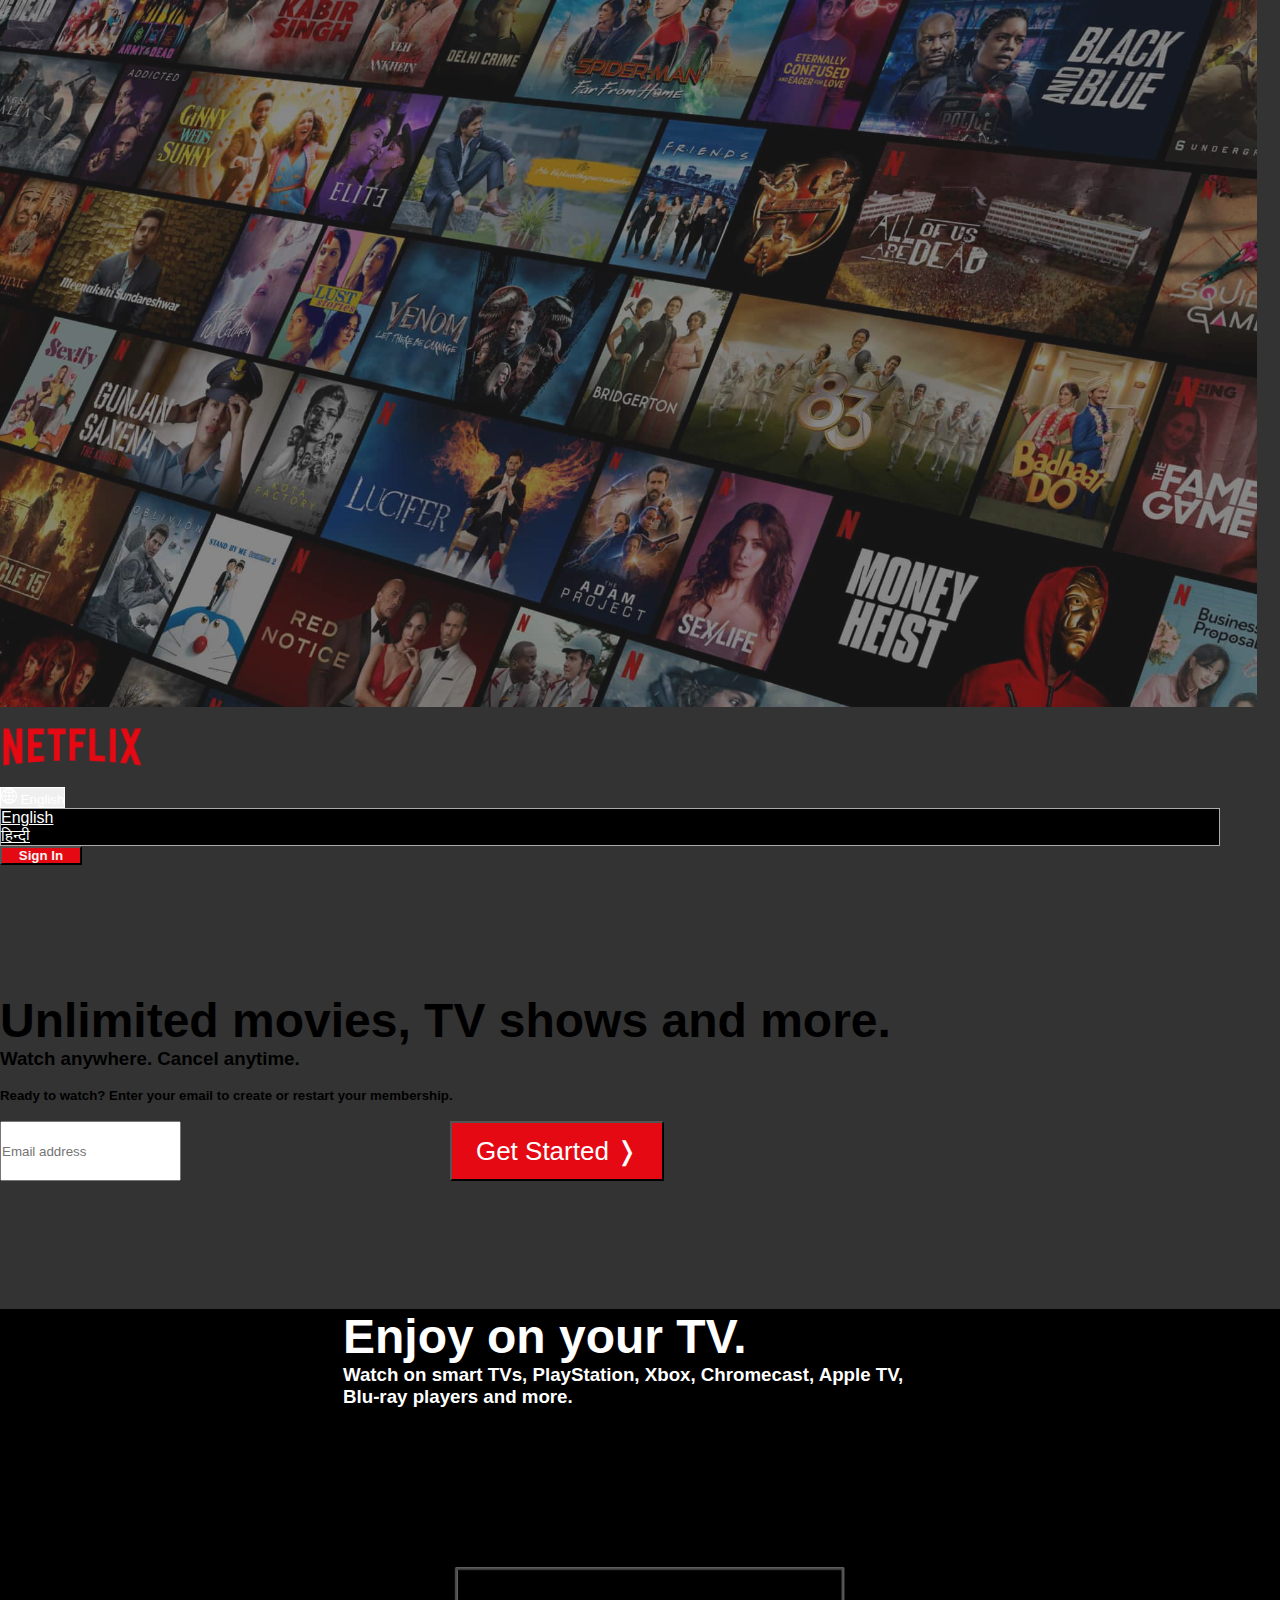
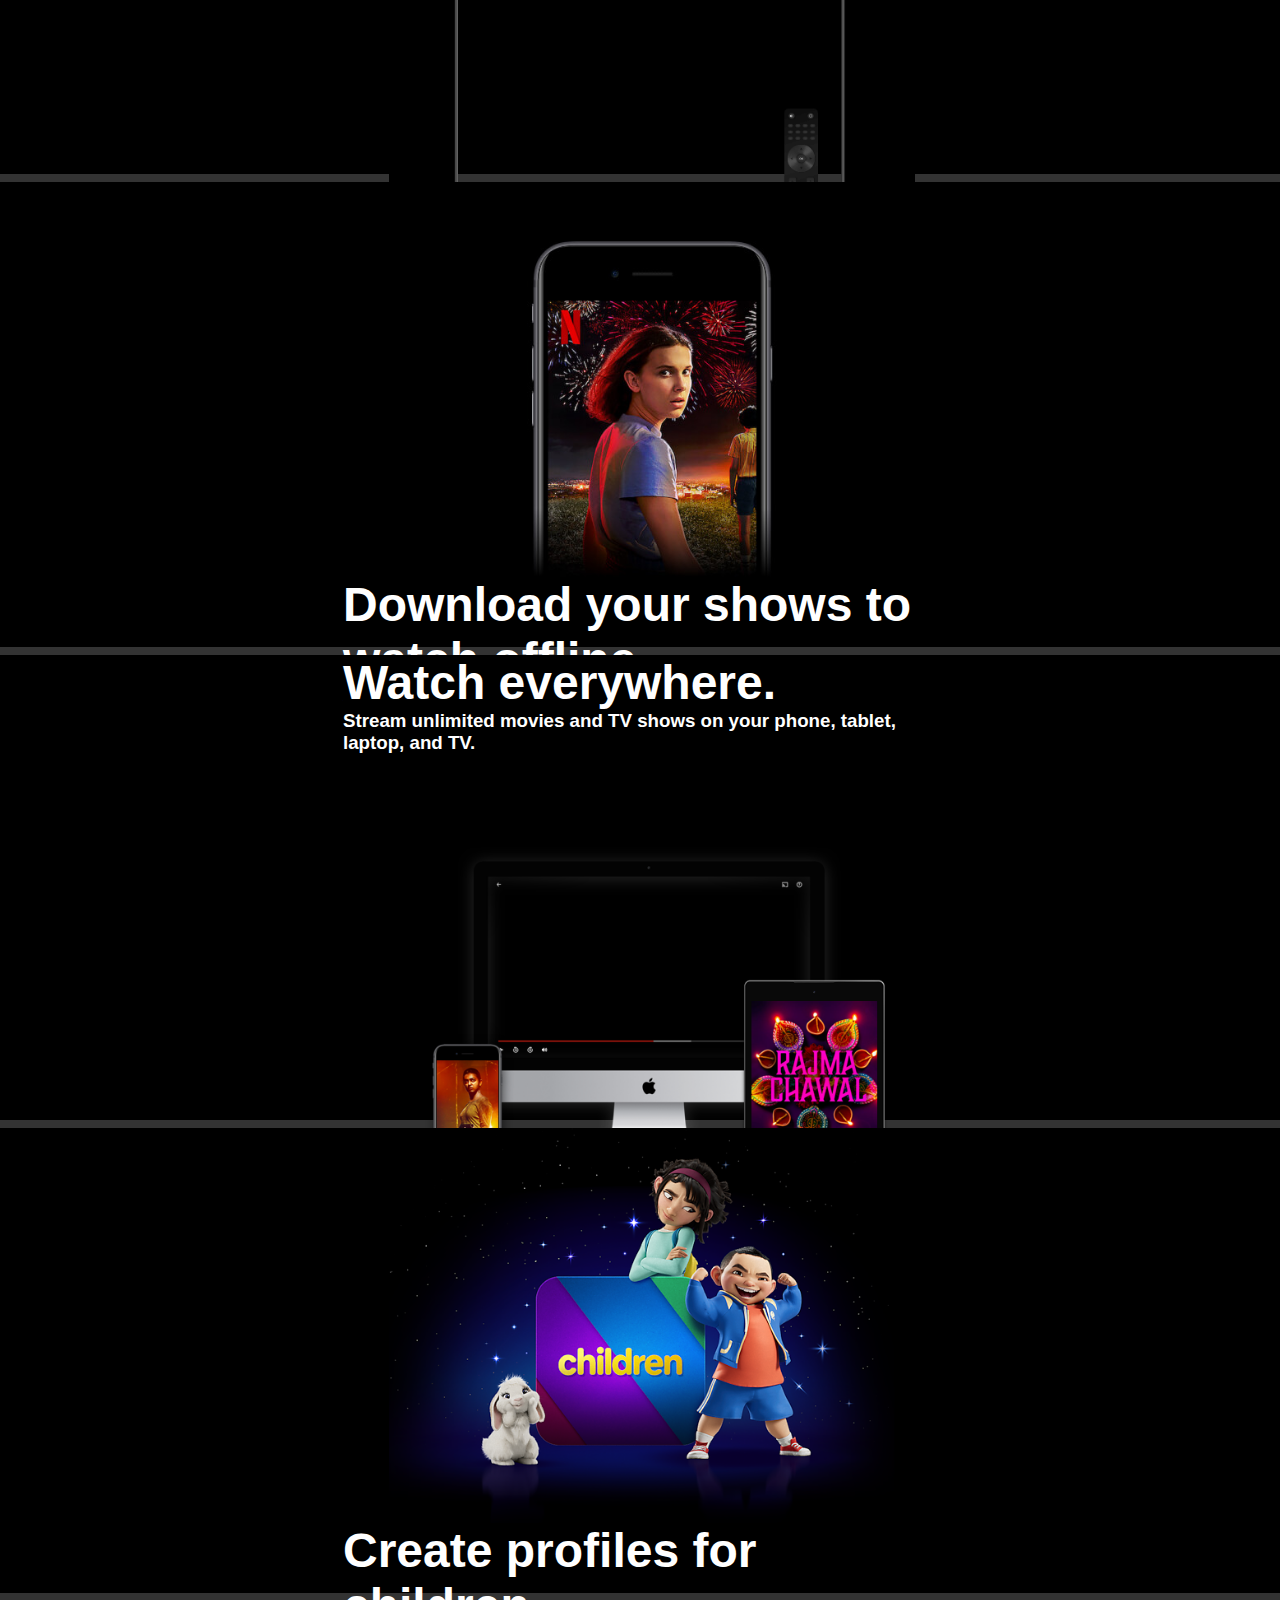
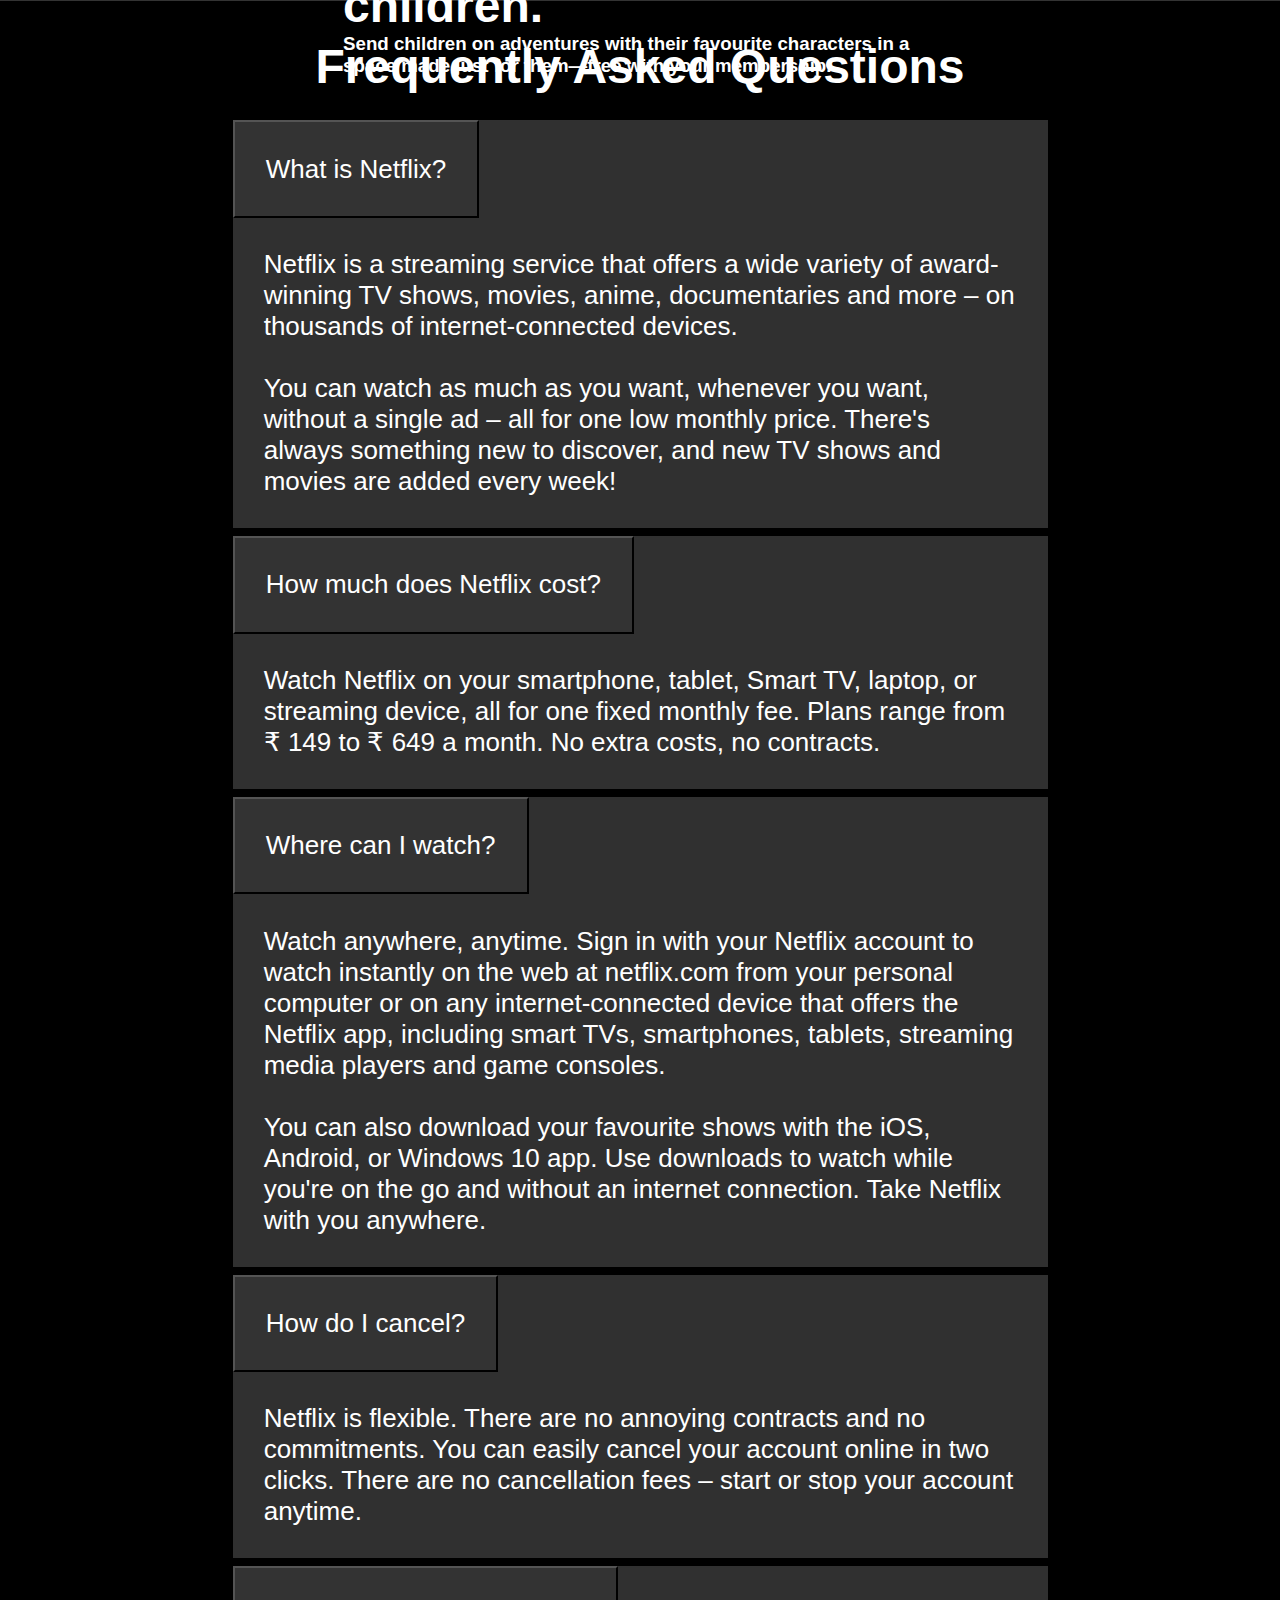
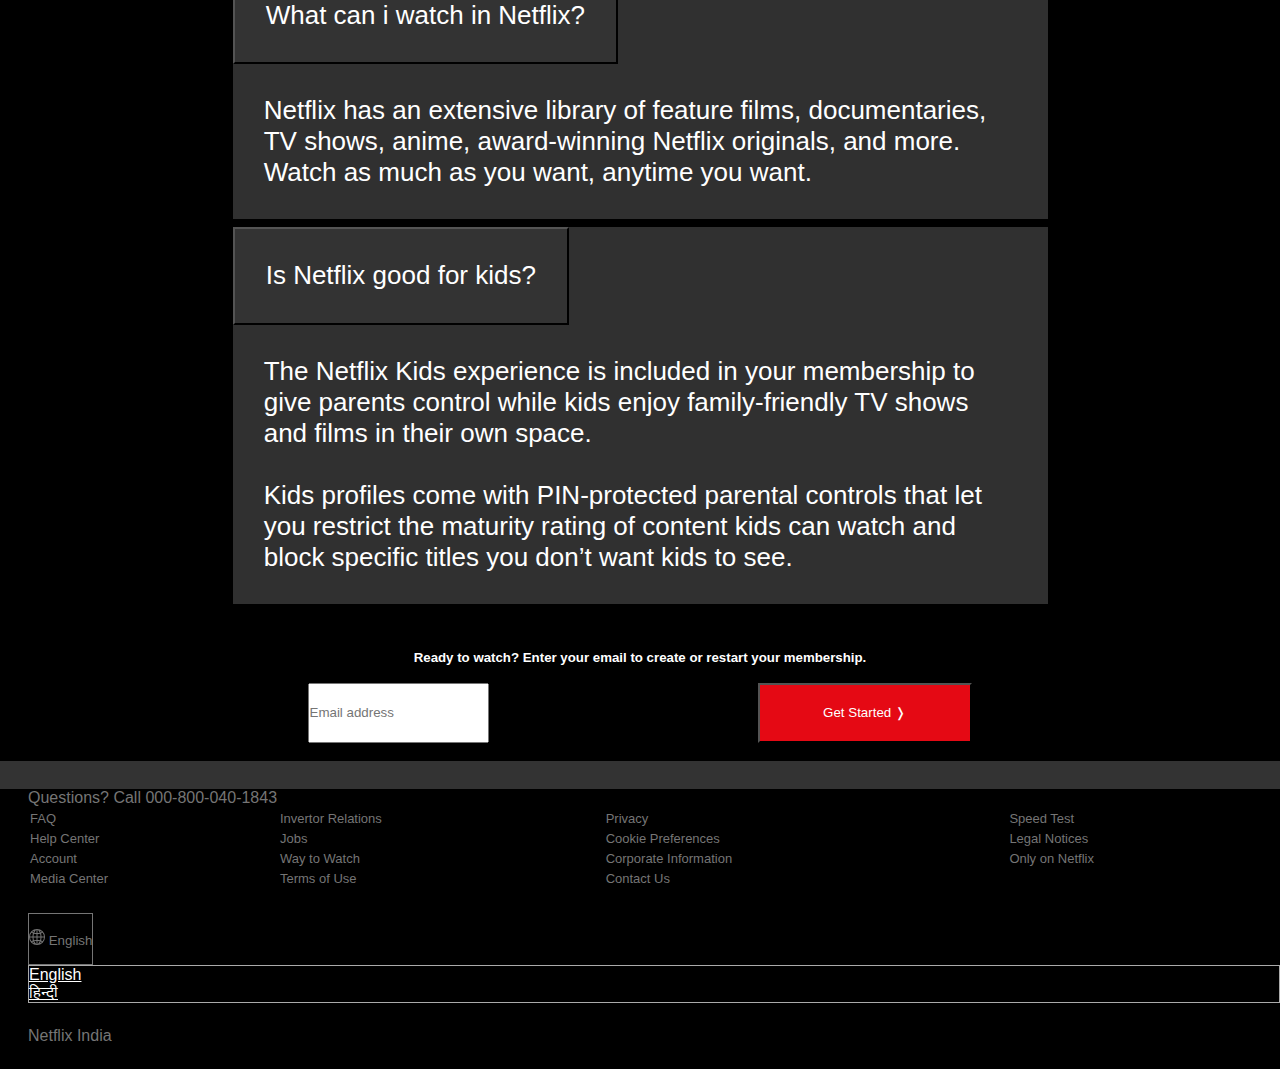
<file: index.html>
<!DOCTYPE html>
<html lang="en">

<head>
    <meta charset="UTF-8">
    <meta http-equiv="X-UA-Compatible" content="IE=edge">
    <meta name="viewport" content="width=device-width, initial-scale=1.0">
    <title>Netflix</title>
    <link rel="shortcut icon" type="image/png" href="./icon.png">
    <link href="https://cdn.jsdelivr.net/npm/bootstrap@5.1.3/dist/css/bootstrap.min.css" rel="stylesheet"
        integrity="sha384-1BmE4kWBq78iYhFldvKuhfTAU6auU8tT94WrHftjDbrCEXSU1oBoqyl2QvZ6jIW3" crossorigin="anonymous">
    <link rel="stylesheet" href="style.css">

</head>

<body>
    <!--page-1 card for backgroung image from bootstrap -->
    <div class="card bg-dark text-white" style="margin-bottom: 8px;">
        <img src="./netflix_bg.jpg" class="card-img" alt="Netflix">
        <div class="card-img-overlay">

            <!-- addind 1 more bootstrap for nav bar -->
            <nav class="navbar navbar">
                <div class="container-fluid" style="width: 1250px;">
                    <!-- added logo -->
                    <img src="./netflix-logo.png" alt="netflix-logo">
                    <form class="d-flex">
                        <!-- added another bootstrap for dropdown -->
                        <div class="btn-group" style="margin-right: 30px;">
                            <button type="button" class="btn btn dropdown-toggle" data-bs-toggle="dropdown"
                                aria-expanded="false" style="border: 1px solid white; color: white;">
                                <svg xmlns="http://www.w3.org/2000/svg" width="16" height="16" fill="currentColor"
                                    class="bi bi-globe2" viewBox="0 0 16 16">
                                    <path
                                        d="M0 8a8 8 0 1 1 16 0A8 8 0 0 1 0 8zm7.5-6.923c-.67.204-1.335.82-1.887 1.855-.143.268-.276.56-.395.872.705.157 1.472.257 2.282.287V1.077zM4.249 3.539c.142-.384.304-.744.481-1.078a6.7 6.7 0 0 1 .597-.933A7.01 7.01 0 0 0 3.051 3.05c.362.184.763.349 1.198.49zM3.509 7.5c.036-1.07.188-2.087.436-3.008a9.124 9.124 0 0 1-1.565-.667A6.964 6.964 0 0 0 1.018 7.5h2.49zm1.4-2.741a12.344 12.344 0 0 0-.4 2.741H7.5V5.091c-.91-.03-1.783-.145-2.591-.332zM8.5 5.09V7.5h2.99a12.342 12.342 0 0 0-.399-2.741c-.808.187-1.681.301-2.591.332zM4.51 8.5c.035.987.176 1.914.399 2.741A13.612 13.612 0 0 1 7.5 10.91V8.5H4.51zm3.99 0v2.409c.91.03 1.783.145 2.591.332.223-.827.364-1.754.4-2.741H8.5zm-3.282 3.696c.12.312.252.604.395.872.552 1.035 1.218 1.65 1.887 1.855V11.91c-.81.03-1.577.13-2.282.287zm.11 2.276a6.696 6.696 0 0 1-.598-.933 8.853 8.853 0 0 1-.481-1.079 8.38 8.38 0 0 0-1.198.49 7.01 7.01 0 0 0 2.276 1.522zm-1.383-2.964A13.36 13.36 0 0 1 3.508 8.5h-2.49a6.963 6.963 0 0 0 1.362 3.675c.47-.258.995-.482 1.565-.667zm6.728 2.964a7.009 7.009 0 0 0 2.275-1.521 8.376 8.376 0 0 0-1.197-.49 8.853 8.853 0 0 1-.481 1.078 6.688 6.688 0 0 1-.597.933zM8.5 11.909v3.014c.67-.204 1.335-.82 1.887-1.855.143-.268.276-.56.395-.872A12.63 12.63 0 0 0 8.5 11.91zm3.555-.401c.57.185 1.095.409 1.565.667A6.963 6.963 0 0 0 14.982 8.5h-2.49a13.36 13.36 0 0 1-.437 3.008zM14.982 7.5a6.963 6.963 0 0 0-1.362-3.675c-.47.258-.995.482-1.565.667.248.92.4 1.938.437 3.008h2.49zM11.27 2.461c.177.334.339.694.482 1.078a8.368 8.368 0 0 0 1.196-.49 7.01 7.01 0 0 0-2.275-1.52c.218.283.418.597.597.932zm-.488 1.343a7.765 7.765 0 0 0-.395-.872C9.835 1.897 9.17 1.282 8.5 1.077V4.09c.81-.03 1.577-.13 2.282-.287z" />
                                </svg> English
                            </button>
                            <ul class="dropdown-menu">
                                <li><a class="dropdown-item" href="#">English</a></li>
                                <li><a class="dropdown-item" href="#">हिन्दी</a></li>
                            </ul>
                        </div>

                        <button class="btn btn-outline-success" id="signin" type="submit">Sign In</button>
                    </form>
                </div>
            </nav>
            <!-- large heading and search option card -->
            <div class="card text-center" style="background-color: #ffffff00; margin: 10% auto;">
                <div class="card-body">
                    <h1 id="title">Unlimited movies, TV shows and
                        more.</h1>
                    <h3 id="subtitle">Watch anywhere. Cancel anytime.</h3><br>
                    <h5 id="emailTitle">Ready to watch? Enter your email to create or restart your membership.</h5><br>

                    <!-- making form inside card -->
                    <div class="input-group mb-3" id="email">
                        <div class="searchBox" style="display: flex; width: 450px;">
                            <input type="text" class="form-control" placeholder="Email address" required
                                aria-label="Recipient's username" aria-describedby="button-addon2">
                        </div>
                        <div style="display: flex;">
                            <button class="btn btn-outline-secondary" type="button" id="button-addon2">Get
                                Started &#x276D;</button>
                        </div>
                    </div>
                </div>
            </div>
        </div>
    </div>

    <!-- page-2 card for photo -->

    <div class="outer_box2" style="margin-bottom: 8px;">
        <div class="card mb-3" style="max-width: 1100px; max-height: 395px; margin:0 auto; background:  rgb(0, 0, 0);">
            <div class="row g-0">
                <div class="col-md-8" style="color: #ffffff; width: 594px; height: 178.5px; margin: auto;">
                    <div class="card-body">
                        <h1 class="card-title" id="p2h1">Enjoy on
                            your TV.</h1>
                        <h3 class="card-title">Watch on smart TVs, PlayStation, Xbox, Chromecast, Apple TV, Blu-ray
                            players and more.</h3>
                    </div>
                </div>
                <div class="col-md-4" style="display: flex; margin: 0 auto; height: 395px; width: 503px;">
                    <img src="./tv.png" class="img-fluid rounded-start" alt="TV">
                </div>

            </div>
        </div>
    </div>

    <!-- page-3 card for photo -->

    <div class="outer_box3" style="margin-bottom: 8px;">
        <div class="card mb-3" style="max-width: 1100px; max-height: 395px; margin:0 auto; background:  rgb(0, 0, 0);">
            <div class="row g-0">
                <div class="col-md-4" style="display: flex; margin: 0 auto; height: 395px; width: 503px;">
                    <img src="./mobile.jpg" class="img-fluid rounded-start" alt="Mobile">
                </div>
                <div class="col-md-8" style="color: #ffffff; width: 594px; height: 178.5px; margin: auto;">
                    <div class="card-body">
                        <h1 class="card-title" id="p3h1">Download your shows to
                            watch offline.</h1>
                        <h3 class="card-title">Save your favourites easily and always have something to watch.</h3>
                    </div>
                </div>
            </div>
        </div>
    </div>

    <!-- page-4 card for photo -->

    <div class="outer_box2" style="margin-bottom: 8px;">
        <div class="card mb-3" style="max-width: 1100px; max-height: 395px; margin:0 auto; background:  rgb(0, 0, 0);">
            <div class="row g-0">
                <div class="col-md-8" style="color: #ffffff; width: 594px; height: 178.5px; margin: auto;">
                    <div class="card-body">
                        <h1 class="card-title" id="p4h1">Watch everywhere.</h1>
                        <h3 class="card-title">Stream unlimited movies and TV shows on your phone, tablet, laptop, and
                            TV.</h3>
                    </div>
                </div>
                <div class="col-md-4" style="display: flex; margin: 0 auto; height: 395px; width: 503px;">
                    <img src="./device.png" class="img-fluid rounded-start" alt="Devices">
                </div>

            </div>
        </div>
    </div>

    <!-- page-5 card for photo -->

    <div class="outer_box3" style="margin-bottom: 8px;">
        <div class="card mb-3" style="max-width: 1100px; max-height: 395px; margin:0 auto; background:  rgb(0, 0, 0);">
            <div class="row g-0">
                <div class="col-md-4" style="display: flex; margin: 0 auto; height: 395px; width: 503px;">
                    <img src="./children.png" class="img-fluid rounded-start" alt="Children">
                </div>
                <div class="col-md-8" style="color: #ffffff; width: 594px; height: 178.5px; margin: auto;">
                    <div class="card-body">
                        <h1 class="card-title" id="p5h1">Create profiles for children.</h1>
                        <h3 class="card-title">Send children on adventures with their favourite characters in a space
                            made just for them—free with your membership.</h3>
                    </div>
                </div>
            </div>
        </div>
    </div>

    <!-- page-6 card for Frequently Asked Questions -->

    <div class="outerp6Box" style="background-color: rgb(0, 0, 0); margin-bottom: 8px;">

        <div style="text-align: center;">
            <h1 id="p6h1">Frequently Asked Questions</h1>
        </div><br>
        <!-- first accordion -->

        <div class="accordion accordion-flush" id="accordionFlushExample" style="margin: 8px auto;">
            <div class="accordion-item">
                <h2 class="accordion-header" id="flush-headingOne">
                    <button class="accordion-button collapsed" type="button" data-bs-toggle="collapse"
                        data-bs-target="#flush-collapseOne" aria-expanded="false" aria-controls="flush-collapseOne">
                        What is Netflix?
                    </button>
                </h2>
                <div id="flush-collapseOne" class="accordion-collapse collapse" aria-labelledby="flush-headingOne"
                    data-bs-parent="#accordionFlushExample">
                    <div class="accordion-body">Netflix is a streaming service that offers a wide variety of
                        award-winning
                        TV shows, movies, anime, documentaries and more – on thousands of internet-connected devices.
                        <br><br>
                        You can watch as much as you want, whenever you want, without a single ad – all for one low
                        monthly
                        price. There's always something new to discover, and new TV shows and movies are added every
                        week!
                    </div>
                </div>
            </div>
            <div class="accordion-item">
                <h2 class="accordion-header" id="flush-headingTwo">
                    <button class="accordion-button collapsed" type="button" data-bs-toggle="collapse"
                        data-bs-target="#flush-collapseTwo" aria-expanded="false" aria-controls="flush-collapseTwo">
                        How much does Netflix cost?
                    </button>
                </h2>
                <div id="flush-collapseTwo" class="accordion-collapse collapse" aria-labelledby="flush-headingTwo"
                    data-bs-parent="#accordionFlushExample">
                    <div class="accordion-body">Watch Netflix on your smartphone, tablet, Smart TV, laptop, or streaming
                        device, all for one fixed monthly fee. Plans range from ₹ 149 to ₹ 649 a month. No extra costs,
                        no
                        contracts.</div>
                </div>
            </div>
            <div class="accordion-item">
                <h2 class="accordion-header" id="flush-headingThree">
                    <button class="accordion-button collapsed" type="button" data-bs-toggle="collapse"
                        data-bs-target="#flush-collapseThree" aria-expanded="false" aria-controls="flush-collapseThree">
                        Where can I watch?
                    </button>
                </h2>
                <div id="flush-collapseThree" class="accordion-collapse collapse" aria-labelledby="flush-headingThree"
                    data-bs-parent="#accordionFlushExample">
                    <div class="accordion-body">Watch anywhere, anytime. Sign in with your Netflix account to watch
                        instantly on the web at netflix.com from your personal computer or on any internet-connected
                        device
                        that offers the Netflix app, including smart TVs, smartphones, tablets, streaming media players
                        and
                        game consoles. <br><br> You can also download your favourite shows with the iOS, Android, or
                        Windows
                        10
                        app. Use downloads to watch while you're on the go and without an internet connection. Take
                        Netflix
                        with you anywhere.</div>
                </div>
            </div>
            <div class="accordion-item">
                <h2 class="accordion-header" id="flush-headingFour">
                    <button class="accordion-button collapsed" type="button" data-bs-toggle="collapse"
                        data-bs-target="#flush-collapseFour" aria-expanded="false" aria-controls="flush-collapseFour">
                        How do I cancel?
                    </button>
                </h2>
                <div id="flush-collapseFour" class="accordion-collapse collapse" aria-labelledby="flush-headingFour"
                    data-bs-parent="#accordionFlushExample">
                    <div class="accordion-body">Netflix is flexible. There are no annoying contracts and no commitments.
                        You
                        can easily cancel your account online in two clicks. There are no cancellation fees – start or
                        stop
                        your account anytime.</div>
                </div>
            </div>
            <div class="accordion-item">
                <h2 class="accordion-header" id="flush-headingFive">
                    <button class="accordion-button collapsed" type="button" data-bs-toggle="collapse"
                        data-bs-target="#flush-collapseFive" aria-expanded="false" aria-controls="flush-collapseFive">
                        What can i watch in Netflix?
                    </button>
                </h2>
                <div id="flush-collapseFive" class="accordion-collapse collapse" aria-labelledby="flush-headingFive"
                    data-bs-parent="#accordionFlushExample">
                    <div class="accordion-body">Netflix has an extensive library of feature films, documentaries, TV
                        shows,
                        anime, award-winning Netflix originals, and more. Watch as much as you want, anytime you want.
                    </div>
                </div>
            </div>
            <div class="accordion-item">
                <h2 class="accordion-header" id="flush-headingSix">
                    <button class="accordion-button collapsed" type="button" data-bs-toggle="collapse"
                        data-bs-target="#flush-collapseSix" aria-expanded="false" aria-controls="flush-collapseSix">
                        Is Netflix good for kids?
                    </button>
                </h2>
                <div id="flush-collapseSix" class="accordion-collapse collapse" aria-labelledby="flush-headingSix"
                    data-bs-parent="#accordionFlushExample">
                    <div class="accordion-body">The Netflix Kids experience is included in your membership to give
                        parents
                        control while kids enjoy family-friendly TV shows and films in their own space. <br><br> Kids
                        profiles
                        come with PIN-protected parental controls that let you restrict the maturity rating of content
                        kids
                        can watch and block specific titles you don’t want kids to see.</div>
                </div>
            </div>
        </div>
        <h5 id="p6h5">Ready to watch? Enter your email to create or restart your membership.</h5><br>

        <!-- making form inside card -->
        <div class="input-group mb-3" id="email2">
            <div class="searchBox" style="display: flex; width: 450px;">
                <input type="text" class="form-control" placeholder="Email address" required
                    aria-label="Recipient's username" aria-describedby="button-addon2">
            </div>
            <div style="display: flex;">
                <button class="btn btn-outline-secondary" type="button" id="button-addon3">Get
                    Started &#x276D;</button>
            </div>
        </div><br>
    </div>

    <!-- page 7 footer card -->
    <div class="card" style=" background: black; width: 100%; margin: auto; ">
        <div class="card-body" style="margin-left: 28px; margin-top: 28px;">
            <div class="footer">
                <div class="footer-top">
                    <p>Questions? Call <a href="#" class="footer-top-a">000-800-040-1843</a></p>
                </div>
                <!-- creating footer links table -->
                <table class="footer-table">
                    <tr>
                        <td>
                            <a href="#">FAQ</a>
                        </td>
                        <td>
                            <a href="#">Invertor Relations</a>
                        </td>
                        <td>
                            <a href="#">Privacy</a>
                        </td>
                        <td>
                            <a href="#">Speed Test</a>
                        </td>
                    </tr>
                    <tr>
                        <td>
                            <a href="#">Help Center</a>
                        </td>
                        <td>
                            <a href="#">Jobs</a>
                        </td>
                        <td>
                            <a href="#">Cookie Preferences</a>
                        </td>
                        <td>
                            <a href="#">Legal Notices</a>
                        </td>
                    </tr>
                    <tr>
                        <td>
                            <a href="#">Account</a>
                        </td>
                        <td>
                            <a href="#">Way to Watch</a>
                        </td>
                        <td>
                            <a href="#">Corporate Information</a>
                        </td>
                        <td>
                            <a href="#">Only on Netflix</a>
                        </td>
                    </tr>
                    <tr>
                        <td>
                            <a href="#">Media Center</a>
                        </td>
                        <td>
                            <a href="#">Terms of Use</a>
                        </td>
                        <td>
                            <a href="#">Contact Us</a>
                        </td>
                    </tr>
                </table>

                <!-- button -->

                <div class="dropdown" id="p7b1">
                    <button class="btn btn-secondary dropdown-toggle" type="button" id="dropdownMenuButton1"
                        data-bs-toggle="dropdown" aria-expanded="false"><svg xmlns="http://www.w3.org/2000/svg"
                            width="16" height="16" fill="currentColor" class="bi bi-globe2" viewBox="0 0 16 16">
                            <path
                                d="M0 8a8 8 0 1 1 16 0A8 8 0 0 1 0 8zm7.5-6.923c-.67.204-1.335.82-1.887 1.855-.143.268-.276.56-.395.872.705.157 1.472.257 2.282.287V1.077zM4.249 3.539c.142-.384.304-.744.481-1.078a6.7 6.7 0 0 1 .597-.933A7.01 7.01 0 0 0 3.051 3.05c.362.184.763.349 1.198.49zM3.509 7.5c.036-1.07.188-2.087.436-3.008a9.124 9.124 0 0 1-1.565-.667A6.964 6.964 0 0 0 1.018 7.5h2.49zm1.4-2.741a12.344 12.344 0 0 0-.4 2.741H7.5V5.091c-.91-.03-1.783-.145-2.591-.332zM8.5 5.09V7.5h2.99a12.342 12.342 0 0 0-.399-2.741c-.808.187-1.681.301-2.591.332zM4.51 8.5c.035.987.176 1.914.399 2.741A13.612 13.612 0 0 1 7.5 10.91V8.5H4.51zm3.99 0v2.409c.91.03 1.783.145 2.591.332.223-.827.364-1.754.4-2.741H8.5zm-3.282 3.696c.12.312.252.604.395.872.552 1.035 1.218 1.65 1.887 1.855V11.91c-.81.03-1.577.13-2.282.287zm.11 2.276a6.696 6.696 0 0 1-.598-.933 8.853 8.853 0 0 1-.481-1.079 8.38 8.38 0 0 0-1.198.49 7.01 7.01 0 0 0 2.276 1.522zm-1.383-2.964A13.36 13.36 0 0 1 3.508 8.5h-2.49a6.963 6.963 0 0 0 1.362 3.675c.47-.258.995-.482 1.565-.667zm6.728 2.964a7.009 7.009 0 0 0 2.275-1.521 8.376 8.376 0 0 0-1.197-.49 8.853 8.853 0 0 1-.481 1.078 6.688 6.688 0 0 1-.597.933zM8.5 11.909v3.014c.67-.204 1.335-.82 1.887-1.855.143-.268.276-.56.395-.872A12.63 12.63 0 0 0 8.5 11.91zm3.555-.401c.57.185 1.095.409 1.565.667A6.963 6.963 0 0 0 14.982 8.5h-2.49a13.36 13.36 0 0 1-.437 3.008zM14.982 7.5a6.963 6.963 0 0 0-1.362-3.675c-.47.258-.995.482-1.565.667.248.92.4 1.938.437 3.008h2.49zM11.27 2.461c.177.334.339.694.482 1.078a8.368 8.368 0 0 0 1.196-.49 7.01 7.01 0 0 0-2.275-1.52c.218.283.418.597.597.932zm-.488 1.343a7.765 7.765 0 0 0-.395-.872C9.835 1.897 9.17 1.282 8.5 1.077V4.09c.81-.03 1.577-.13 2.282-.287z" />
                        </svg>
                        English
                    </button>
                    <ul class="dropdown-menu" aria-labelledby="dropdownMenuButton1">
                        <li><a class="dropdown-item" href="#">English</a></li>
                        <li><a class="dropdown-item" href="#">हिन्दी</a></li>
                    </ul>
                </div>
                <p class="footer-country" style="color: #757575;">Netflix India</p>

            </div>
        </div>
    </div>


    <script src="https://cdn.jsdelivr.net/npm/bootstrap@5.1.3/dist/js/bootstrap.bundle.min.js"
        integrity="sha384-ka7Sk0Gln4gmtz2MlQnikT1wXgYsOg+OMhuP+IlRH9sENBO0LRn5q+8nbTov4+1p" crossorigin="anonymous">
        </script>
</body>

</html>
</file>
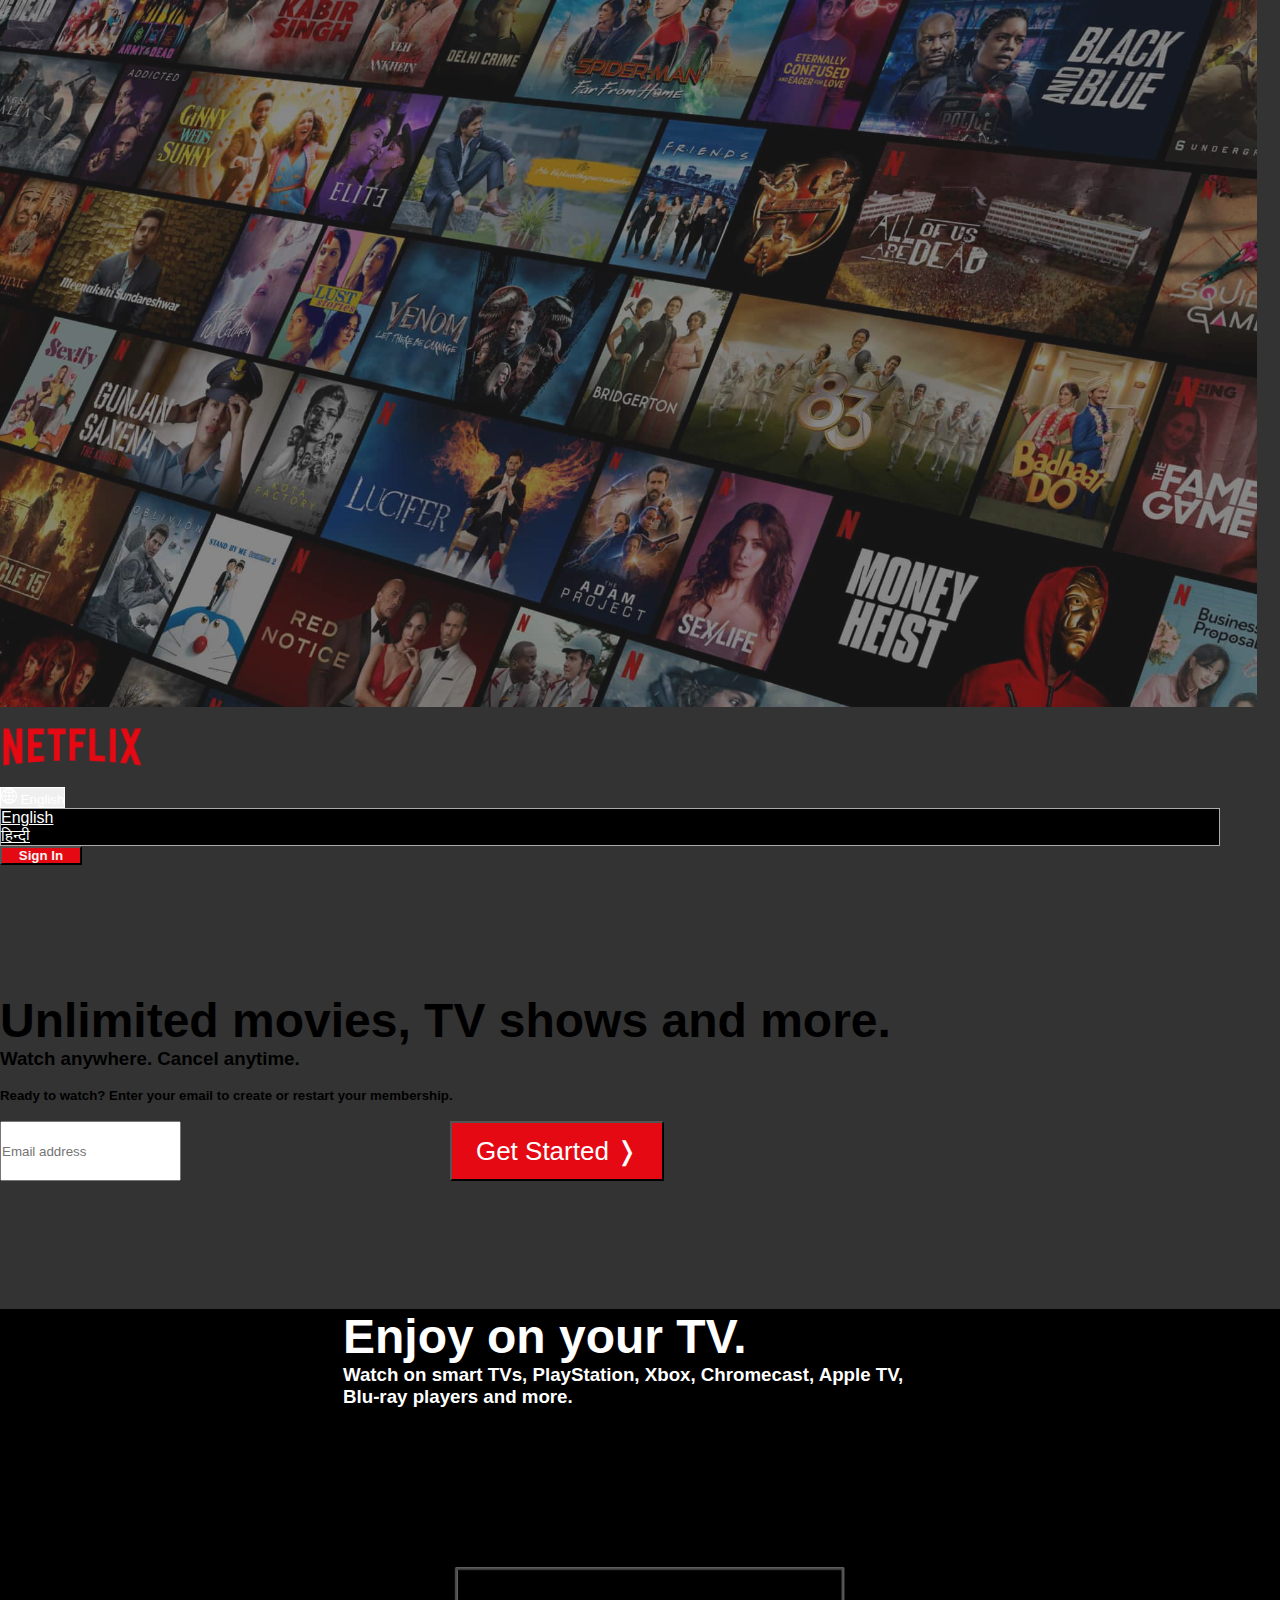
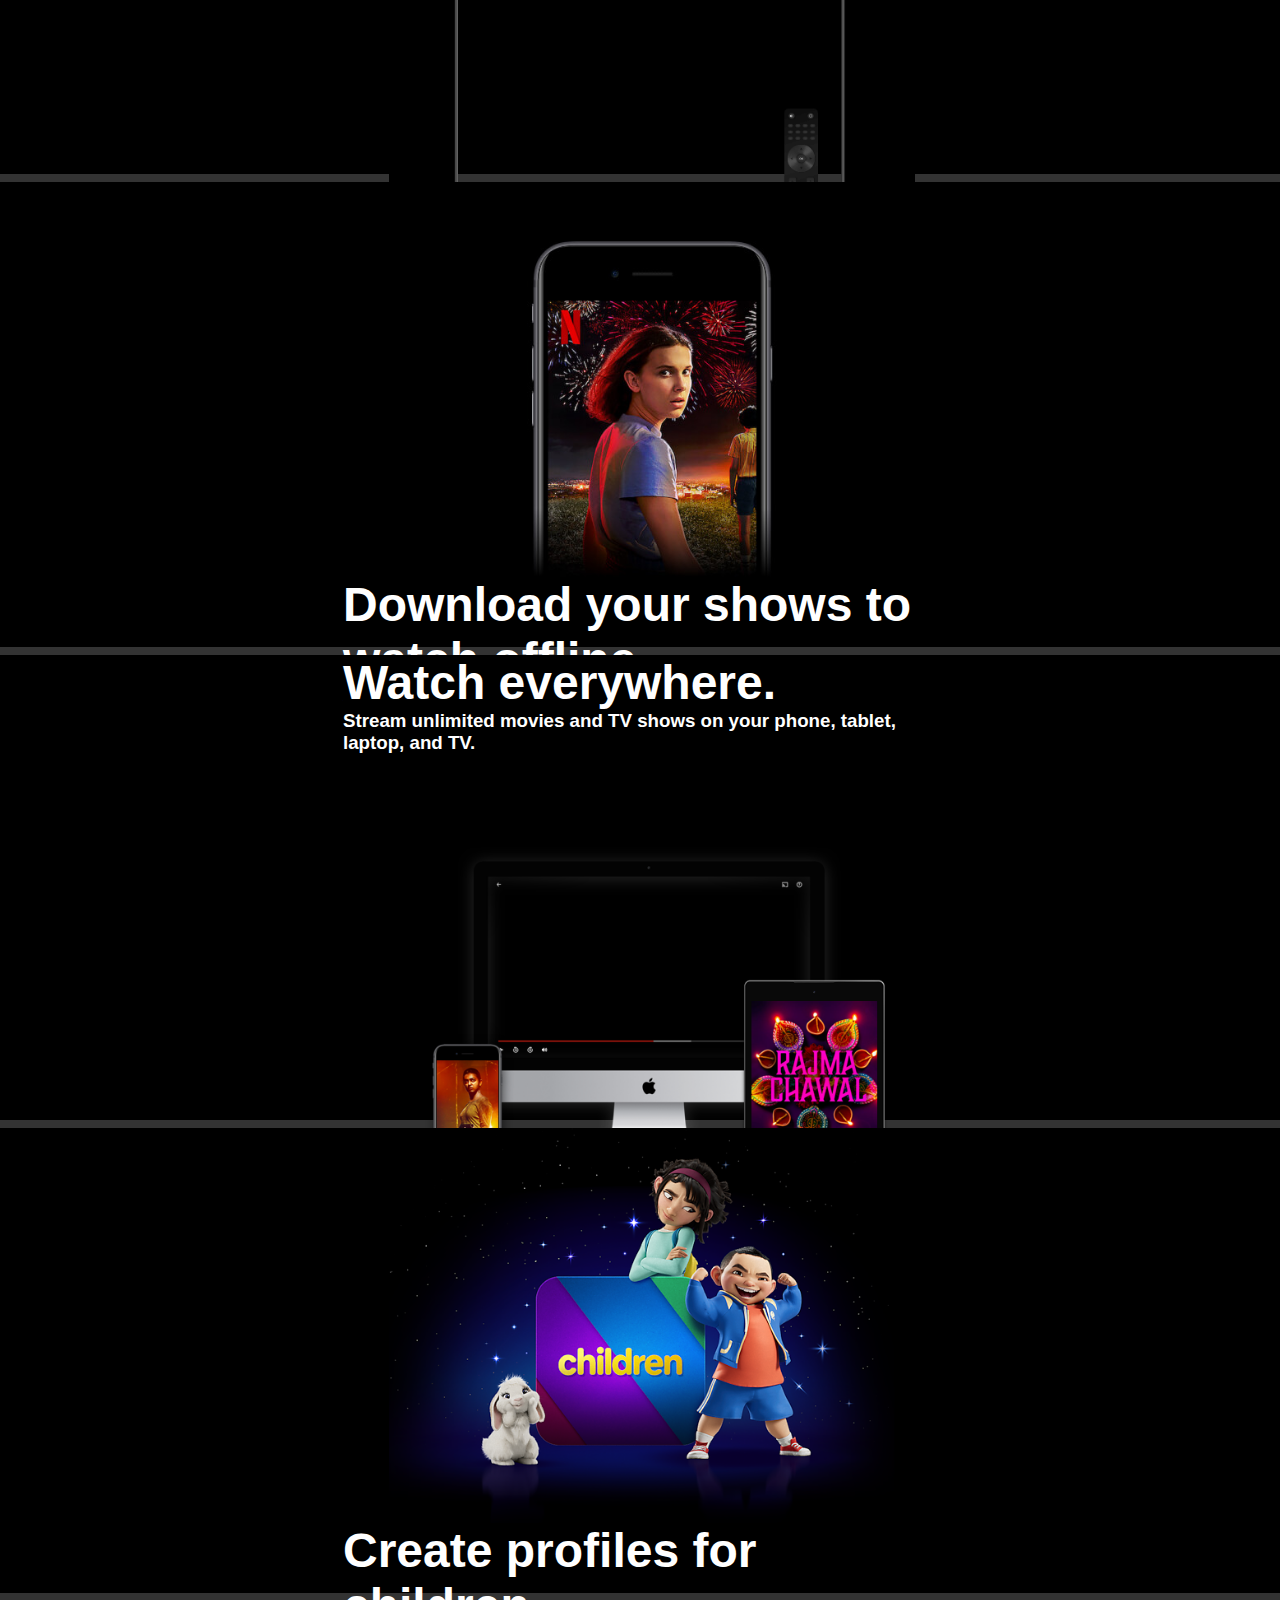
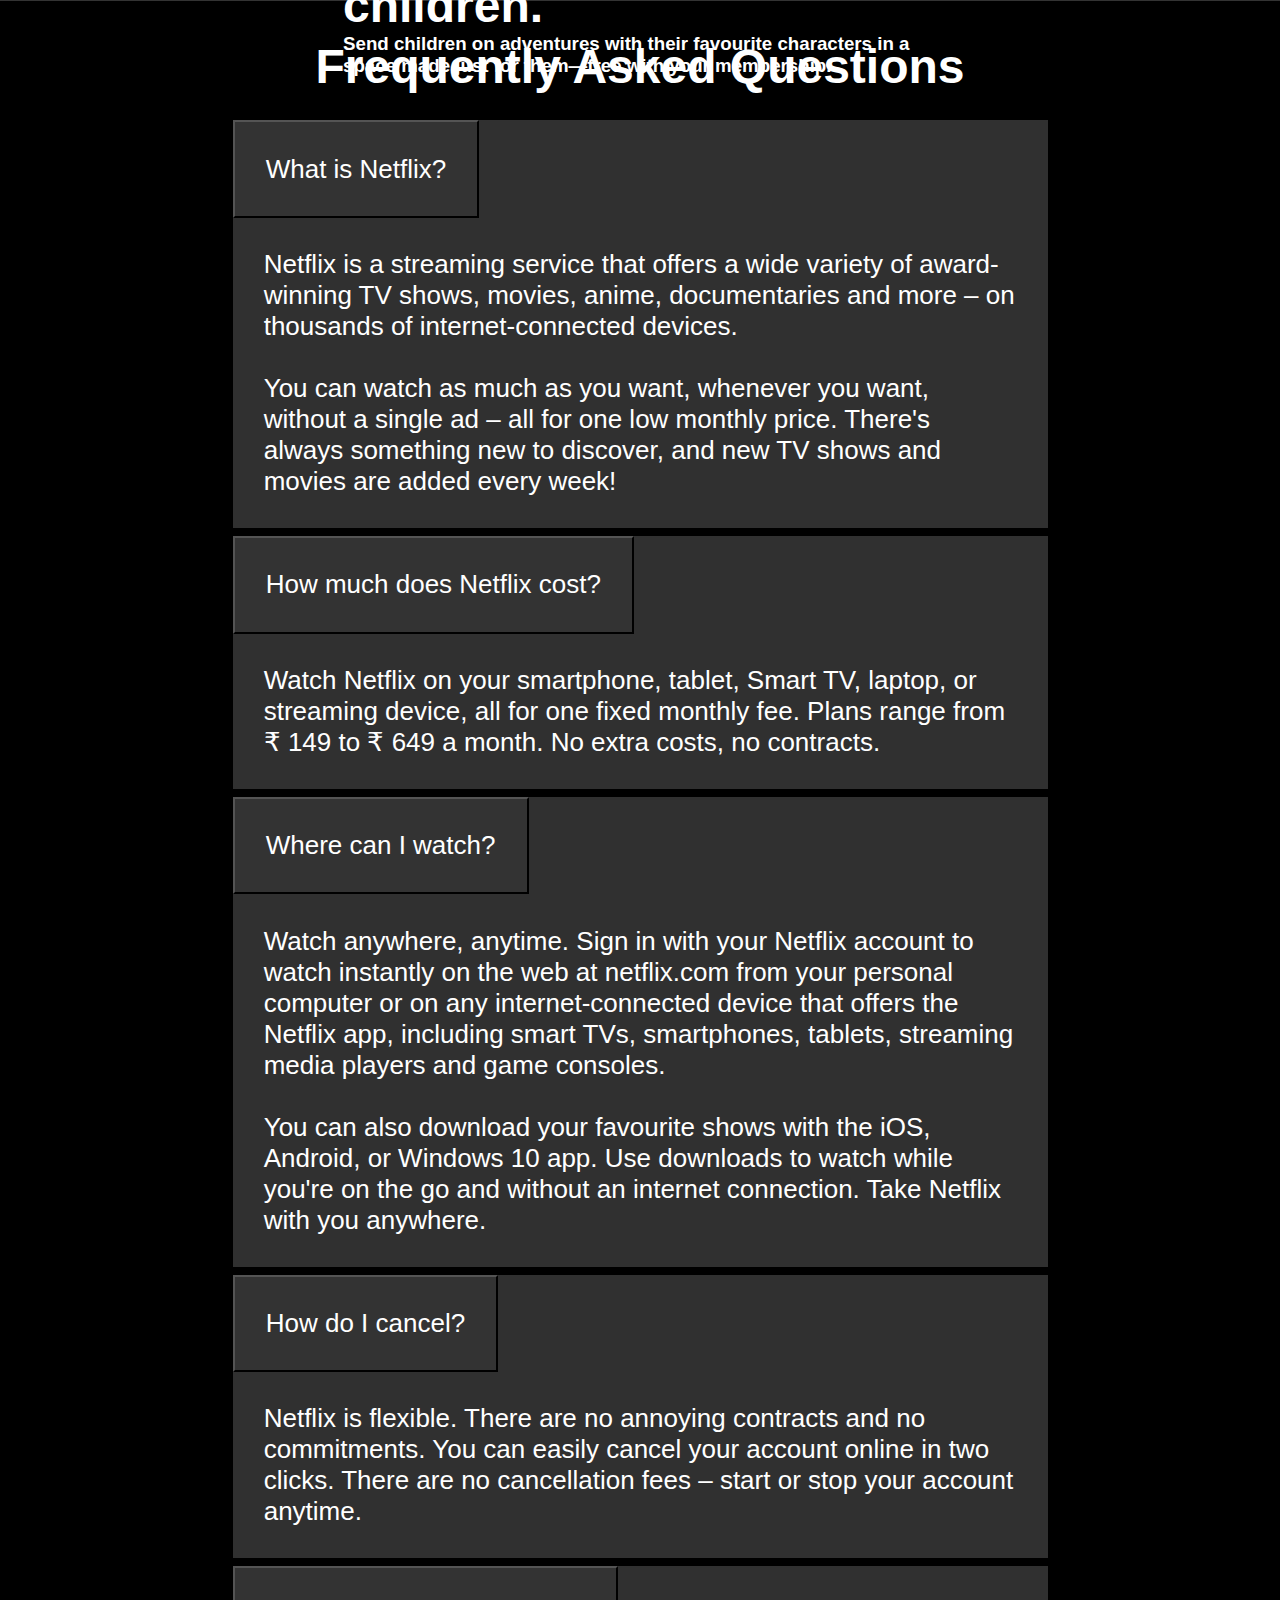
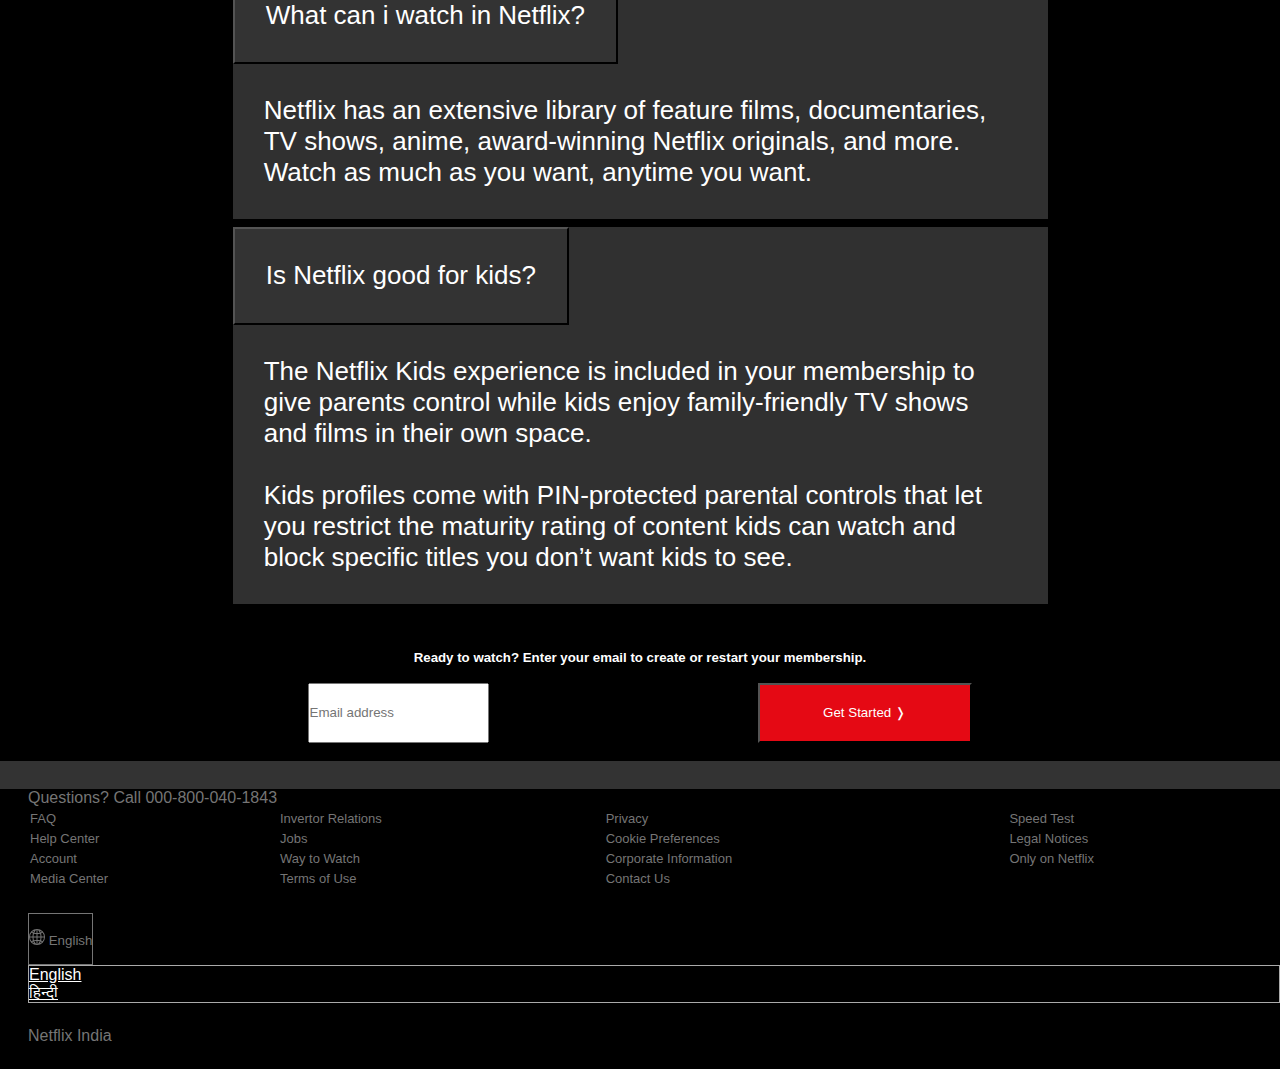
<file: NETFLIX.html>
<!DOCTYPE html>
<html lang="en">

<head>
    <meta charset="UTF-8">
    <meta http-equiv="X-UA-Compatible" content="IE=edge">
    <meta name="viewport" content="width=device-width, initial-scale=1.0">
    <title>Netflix</title>
    <link rel="shortcut icon" type="image/png" href="./icon.png">
    <link href="https://cdn.jsdelivr.net/npm/bootstrap@5.1.3/dist/css/bootstrap.min.css" rel="stylesheet"
        integrity="sha384-1BmE4kWBq78iYhFldvKuhfTAU6auU8tT94WrHftjDbrCEXSU1oBoqyl2QvZ6jIW3" crossorigin="anonymous">
    <link rel="stylesheet" href="style.css">

</head>

<body>
    <!--page-1 card for backgroung image from bootstrap -->
    <div class="card bg-dark text-white" style="margin-bottom: 8px;">
        <img src="./netflix_bg.jpg" class="card-img" alt="Netflix">
        <div class="card-img-overlay">

            <!-- addind 1 more bootstrap for nav bar -->
            <nav class="navbar navbar">
                <div class="container-fluid" style="width: 1250px;">
                    <!-- added logo -->
                    <img src="./netflix-logo.png" alt="netflix-logo">
                    <form class="d-flex">
                        <!-- added another bootstrap for dropdown -->
                        <div class="btn-group" style="margin-right: 30px;">
                            <button type="button" class="btn btn dropdown-toggle" data-bs-toggle="dropdown"
                                aria-expanded="false" style="border: 1px solid white; color: white;">
                                <svg xmlns="http://www.w3.org/2000/svg" width="16" height="16" fill="currentColor"
                                    class="bi bi-globe2" viewBox="0 0 16 16">
                                    <path
                                        d="M0 8a8 8 0 1 1 16 0A8 8 0 0 1 0 8zm7.5-6.923c-.67.204-1.335.82-1.887 1.855-.143.268-.276.56-.395.872.705.157 1.472.257 2.282.287V1.077zM4.249 3.539c.142-.384.304-.744.481-1.078a6.7 6.7 0 0 1 .597-.933A7.01 7.01 0 0 0 3.051 3.05c.362.184.763.349 1.198.49zM3.509 7.5c.036-1.07.188-2.087.436-3.008a9.124 9.124 0 0 1-1.565-.667A6.964 6.964 0 0 0 1.018 7.5h2.49zm1.4-2.741a12.344 12.344 0 0 0-.4 2.741H7.5V5.091c-.91-.03-1.783-.145-2.591-.332zM8.5 5.09V7.5h2.99a12.342 12.342 0 0 0-.399-2.741c-.808.187-1.681.301-2.591.332zM4.51 8.5c.035.987.176 1.914.399 2.741A13.612 13.612 0 0 1 7.5 10.91V8.5H4.51zm3.99 0v2.409c.91.03 1.783.145 2.591.332.223-.827.364-1.754.4-2.741H8.5zm-3.282 3.696c.12.312.252.604.395.872.552 1.035 1.218 1.65 1.887 1.855V11.91c-.81.03-1.577.13-2.282.287zm.11 2.276a6.696 6.696 0 0 1-.598-.933 8.853 8.853 0 0 1-.481-1.079 8.38 8.38 0 0 0-1.198.49 7.01 7.01 0 0 0 2.276 1.522zm-1.383-2.964A13.36 13.36 0 0 1 3.508 8.5h-2.49a6.963 6.963 0 0 0 1.362 3.675c.47-.258.995-.482 1.565-.667zm6.728 2.964a7.009 7.009 0 0 0 2.275-1.521 8.376 8.376 0 0 0-1.197-.49 8.853 8.853 0 0 1-.481 1.078 6.688 6.688 0 0 1-.597.933zM8.5 11.909v3.014c.67-.204 1.335-.82 1.887-1.855.143-.268.276-.56.395-.872A12.63 12.63 0 0 0 8.5 11.91zm3.555-.401c.57.185 1.095.409 1.565.667A6.963 6.963 0 0 0 14.982 8.5h-2.49a13.36 13.36 0 0 1-.437 3.008zM14.982 7.5a6.963 6.963 0 0 0-1.362-3.675c-.47.258-.995.482-1.565.667.248.92.4 1.938.437 3.008h2.49zM11.27 2.461c.177.334.339.694.482 1.078a8.368 8.368 0 0 0 1.196-.49 7.01 7.01 0 0 0-2.275-1.52c.218.283.418.597.597.932zm-.488 1.343a7.765 7.765 0 0 0-.395-.872C9.835 1.897 9.17 1.282 8.5 1.077V4.09c.81-.03 1.577-.13 2.282-.287z" />
                                </svg> English
                            </button>
                            <ul class="dropdown-menu">
                                <li><a class="dropdown-item" href="#">English</a></li>
                                <li><a class="dropdown-item" href="#">हिन्दी</a></li>
                            </ul>
                        </div>

                        <button class="btn btn-outline-success" id="signin" type="submit">Sign In</button>
                    </form>
                </div>
            </nav>
            <!-- large heading and search option card -->
            <div class="card text-center" style="background-color: #ffffff00; margin: 10% auto;">
                <div class="card-body">
                    <h1 id="title">Unlimited movies, TV shows and
                        more.</h1>
                    <h3 id="subtitle">Watch anywhere. Cancel anytime.</h3><br>
                    <h5 id="emailTitle">Ready to watch? Enter your email to create or restart your membership.</h5><br>

                    <!-- making form inside card -->
                    <div class="input-group mb-3" id="email">
                        <div class="searchBox" style="display: flex; width: 450px;">
                            <input type="text" class="form-control" placeholder="Email address" required
                                aria-label="Recipient's username" aria-describedby="button-addon2">
                        </div>
                        <div style="display: flex;">
                            <button class="btn btn-outline-secondary" type="button" id="button-addon2">Get
                                Started &#x276D;</button>
                        </div>
                    </div>
                </div>
            </div>
        </div>
    </div>

    <!-- page-2 card for photo -->

    <div class="outer_box2" style="margin-bottom: 8px;">
        <div class="card mb-3" style="max-width: 1100px; max-height: 395px; margin:0 auto; background:  rgb(0, 0, 0);">
            <div class="row g-0">
                <div class="col-md-8" style="color: #ffffff; width: 594px; height: 178.5px; margin: auto;">
                    <div class="card-body">
                        <h1 class="card-title" id="p2h1">Enjoy on
                            your TV.</h1>
                        <h3 class="card-title">Watch on smart TVs, PlayStation, Xbox, Chromecast, Apple TV, Blu-ray
                            players and more.</h3>
                    </div>
                </div>
                <div class="col-md-4" style="display: flex; margin: 0 auto; height: 395px; width: 503px;">
                    <img src="./tv.png" class="img-fluid rounded-start" alt="TV">
                </div>

            </div>
        </div>
    </div>

    <!-- page-3 card for photo -->

    <div class="outer_box3" style="margin-bottom: 8px;">
        <div class="card mb-3" style="max-width: 1100px; max-height: 395px; margin:0 auto; background:  rgb(0, 0, 0);">
            <div class="row g-0">
                <div class="col-md-4" style="display: flex; margin: 0 auto; height: 395px; width: 503px;">
                    <img src="./mobile.jpg" class="img-fluid rounded-start" alt="Mobile">
                </div>
                <div class="col-md-8" style="color: #ffffff; width: 594px; height: 178.5px; margin: auto;">
                    <div class="card-body">
                        <h1 class="card-title" id="p3h1">Download your shows to
                            watch offline.</h1>
                        <h3 class="card-title">Save your favourites easily and always have something to watch.</h3>
                    </div>
                </div>
            </div>
        </div>
    </div>

    <!-- page-4 card for photo -->

    <div class="outer_box2" style="margin-bottom: 8px;">
        <div class="card mb-3" style="max-width: 1100px; max-height: 395px; margin:0 auto; background:  rgb(0, 0, 0);">
            <div class="row g-0">
                <div class="col-md-8" style="color: #ffffff; width: 594px; height: 178.5px; margin: auto;">
                    <div class="card-body">
                        <h1 class="card-title" id="p4h1">Watch everywhere.</h1>
                        <h3 class="card-title">Stream unlimited movies and TV shows on your phone, tablet, laptop, and
                            TV.</h3>
                    </div>
                </div>
                <div class="col-md-4" style="display: flex; margin: 0 auto; height: 395px; width: 503px;">
                    <img src="./device.png" class="img-fluid rounded-start" alt="Devices">
                </div>

            </div>
        </div>
    </div>

    <!-- page-5 card for photo -->

    <div class="outer_box3" style="margin-bottom: 8px;">
        <div class="card mb-3" style="max-width: 1100px; max-height: 395px; margin:0 auto; background:  rgb(0, 0, 0);">
            <div class="row g-0">
                <div class="col-md-4" style="display: flex; margin: 0 auto; height: 395px; width: 503px;">
                    <img src="./children.png" class="img-fluid rounded-start" alt="Children">
                </div>
                <div class="col-md-8" style="color: #ffffff; width: 594px; height: 178.5px; margin: auto;">
                    <div class="card-body">
                        <h1 class="card-title" id="p5h1">Create profiles for children.</h1>
                        <h3 class="card-title">Send children on adventures with their favourite characters in a space
                            made just for them—free with your membership.</h3>
                    </div>
                </div>
            </div>
        </div>
    </div>

    <!-- page-6 card for Frequently Asked Questions -->

    <div class="outerp6Box" style="background-color: rgb(0, 0, 0); margin-bottom: 8px;">

        <div style="text-align: center;">
            <h1 id="p6h1">Frequently Asked Questions</h1>
        </div><br>
        <!-- first accordion -->

        <div class="accordion accordion-flush" id="accordionFlushExample" style="margin: 8px auto;">
            <div class="accordion-item">
                <h2 class="accordion-header" id="flush-headingOne">
                    <button class="accordion-button collapsed" type="button" data-bs-toggle="collapse"
                        data-bs-target="#flush-collapseOne" aria-expanded="false" aria-controls="flush-collapseOne">
                        What is Netflix?
                    </button>
                </h2>
                <div id="flush-collapseOne" class="accordion-collapse collapse" aria-labelledby="flush-headingOne"
                    data-bs-parent="#accordionFlushExample">
                    <div class="accordion-body">Netflix is a streaming service that offers a wide variety of
                        award-winning
                        TV shows, movies, anime, documentaries and more – on thousands of internet-connected devices.
                        <br><br>
                        You can watch as much as you want, whenever you want, without a single ad – all for one low
                        monthly
                        price. There's always something new to discover, and new TV shows and movies are added every
                        week!
                    </div>
                </div>
            </div>
            <div class="accordion-item">
                <h2 class="accordion-header" id="flush-headingTwo">
                    <button class="accordion-button collapsed" type="button" data-bs-toggle="collapse"
                        data-bs-target="#flush-collapseTwo" aria-expanded="false" aria-controls="flush-collapseTwo">
                        How much does Netflix cost?
                    </button>
                </h2>
                <div id="flush-collapseTwo" class="accordion-collapse collapse" aria-labelledby="flush-headingTwo"
                    data-bs-parent="#accordionFlushExample">
                    <div class="accordion-body">Watch Netflix on your smartphone, tablet, Smart TV, laptop, or streaming
                        device, all for one fixed monthly fee. Plans range from ₹ 149 to ₹ 649 a month. No extra costs,
                        no
                        contracts.</div>
                </div>
            </div>
            <div class="accordion-item">
                <h2 class="accordion-header" id="flush-headingThree">
                    <button class="accordion-button collapsed" type="button" data-bs-toggle="collapse"
                        data-bs-target="#flush-collapseThree" aria-expanded="false" aria-controls="flush-collapseThree">
                        Where can I watch?
                    </button>
                </h2>
                <div id="flush-collapseThree" class="accordion-collapse collapse" aria-labelledby="flush-headingThree"
                    data-bs-parent="#accordionFlushExample">
                    <div class="accordion-body">Watch anywhere, anytime. Sign in with your Netflix account to watch
                        instantly on the web at netflix.com from your personal computer or on any internet-connected
                        device
                        that offers the Netflix app, including smart TVs, smartphones, tablets, streaming media players
                        and
                        game consoles. <br><br> You can also download your favourite shows with the iOS, Android, or
                        Windows
                        10
                        app. Use downloads to watch while you're on the go and without an internet connection. Take
                        Netflix
                        with you anywhere.</div>
                </div>
            </div>
            <div class="accordion-item">
                <h2 class="accordion-header" id="flush-headingFour">
                    <button class="accordion-button collapsed" type="button" data-bs-toggle="collapse"
                        data-bs-target="#flush-collapseFour" aria-expanded="false" aria-controls="flush-collapseFour">
                        How do I cancel?
                    </button>
                </h2>
                <div id="flush-collapseFour" class="accordion-collapse collapse" aria-labelledby="flush-headingFour"
                    data-bs-parent="#accordionFlushExample">
                    <div class="accordion-body">Netflix is flexible. There are no annoying contracts and no commitments.
                        You
                        can easily cancel your account online in two clicks. There are no cancellation fees – start or
                        stop
                        your account anytime.</div>
                </div>
            </div>
            <div class="accordion-item">
                <h2 class="accordion-header" id="flush-headingFive">
                    <button class="accordion-button collapsed" type="button" data-bs-toggle="collapse"
                        data-bs-target="#flush-collapseFive" aria-expanded="false" aria-controls="flush-collapseFive">
                        What can i watch in Netflix?
                    </button>
                </h2>
                <div id="flush-collapseFive" class="accordion-collapse collapse" aria-labelledby="flush-headingFive"
                    data-bs-parent="#accordionFlushExample">
                    <div class="accordion-body">Netflix has an extensive library of feature films, documentaries, TV
                        shows,
                        anime, award-winning Netflix originals, and more. Watch as much as you want, anytime you want.
                    </div>
                </div>
            </div>
            <div class="accordion-item">
                <h2 class="accordion-header" id="flush-headingSix">
                    <button class="accordion-button collapsed" type="button" data-bs-toggle="collapse"
                        data-bs-target="#flush-collapseSix" aria-expanded="false" aria-controls="flush-collapseSix">
                        Is Netflix good for kids?
                    </button>
                </h2>
                <div id="flush-collapseSix" class="accordion-collapse collapse" aria-labelledby="flush-headingSix"
                    data-bs-parent="#accordionFlushExample">
                    <div class="accordion-body">The Netflix Kids experience is included in your membership to give
                        parents
                        control while kids enjoy family-friendly TV shows and films in their own space. <br><br> Kids
                        profiles
                        come with PIN-protected parental controls that let you restrict the maturity rating of content
                        kids
                        can watch and block specific titles you don’t want kids to see.</div>
                </div>
            </div>
        </div>
        <h5 id="p6h5">Ready to watch? Enter your email to create or restart your membership.</h5><br>

        <!-- making form inside card -->
        <div class="input-group mb-3" id="email2">
            <div class="searchBox" style="display: flex; width: 450px;">
                <input type="text" class="form-control" placeholder="Email address" required
                    aria-label="Recipient's username" aria-describedby="button-addon2">
            </div>
            <div style="display: flex;">
                <button class="btn btn-outline-secondary" type="button" id="button-addon3">Get
                    Started &#x276D;</button>
            </div>
        </div><br>
    </div>

    <!-- page 7 footer card -->
    <div class="card" style=" background: black; width: 100%; margin: auto; ">
        <div class="card-body" style="margin-left: 28px; margin-top: 28px;">
            <div class="footer">
                <div class="footer-top">
                    <p>Questions? Call <a href="#" class="footer-top-a">000-800-040-1843</a></p>
                </div>
                <!-- creating footer links table -->
                <table class="footer-table">
                    <tr>
                        <td>
                            <a href="#">FAQ</a>
                        </td>
                        <td>
                            <a href="#">Invertor Relations</a>
                        </td>
                        <td>
                            <a href="#">Privacy</a>
                        </td>
                        <td>
                            <a href="#">Speed Test</a>
                        </td>
                    </tr>
                    <tr>
                        <td>
                            <a href="#">Help Center</a>
                        </td>
                        <td>
                            <a href="#">Jobs</a>
                        </td>
                        <td>
                            <a href="#">Cookie Preferences</a>
                        </td>
                        <td>
                            <a href="#">Legal Notices</a>
                        </td>
                    </tr>
                    <tr>
                        <td>
                            <a href="#">Account</a>
                        </td>
                        <td>
                            <a href="#">Way to Watch</a>
                        </td>
                        <td>
                            <a href="#">Corporate Information</a>
                        </td>
                        <td>
                            <a href="#">Only on Netflix</a>
                        </td>
                    </tr>
                    <tr>
                        <td>
                            <a href="#">Media Center</a>
                        </td>
                        <td>
                            <a href="#">Terms of Use</a>
                        </td>
                        <td>
                            <a href="#">Contact Us</a>
                        </td>
                    </tr>
                </table>

                <!-- button -->

                <div class="dropdown" id="p7b1">
                    <button class="btn btn-secondary dropdown-toggle" type="button" id="dropdownMenuButton1"
                        data-bs-toggle="dropdown" aria-expanded="false"><svg xmlns="http://www.w3.org/2000/svg"
                            width="16" height="16" fill="currentColor" class="bi bi-globe2" viewBox="0 0 16 16">
                            <path
                                d="M0 8a8 8 0 1 1 16 0A8 8 0 0 1 0 8zm7.5-6.923c-.67.204-1.335.82-1.887 1.855-.143.268-.276.56-.395.872.705.157 1.472.257 2.282.287V1.077zM4.249 3.539c.142-.384.304-.744.481-1.078a6.7 6.7 0 0 1 .597-.933A7.01 7.01 0 0 0 3.051 3.05c.362.184.763.349 1.198.49zM3.509 7.5c.036-1.07.188-2.087.436-3.008a9.124 9.124 0 0 1-1.565-.667A6.964 6.964 0 0 0 1.018 7.5h2.49zm1.4-2.741a12.344 12.344 0 0 0-.4 2.741H7.5V5.091c-.91-.03-1.783-.145-2.591-.332zM8.5 5.09V7.5h2.99a12.342 12.342 0 0 0-.399-2.741c-.808.187-1.681.301-2.591.332zM4.51 8.5c.035.987.176 1.914.399 2.741A13.612 13.612 0 0 1 7.5 10.91V8.5H4.51zm3.99 0v2.409c.91.03 1.783.145 2.591.332.223-.827.364-1.754.4-2.741H8.5zm-3.282 3.696c.12.312.252.604.395.872.552 1.035 1.218 1.65 1.887 1.855V11.91c-.81.03-1.577.13-2.282.287zm.11 2.276a6.696 6.696 0 0 1-.598-.933 8.853 8.853 0 0 1-.481-1.079 8.38 8.38 0 0 0-1.198.49 7.01 7.01 0 0 0 2.276 1.522zm-1.383-2.964A13.36 13.36 0 0 1 3.508 8.5h-2.49a6.963 6.963 0 0 0 1.362 3.675c.47-.258.995-.482 1.565-.667zm6.728 2.964a7.009 7.009 0 0 0 2.275-1.521 8.376 8.376 0 0 0-1.197-.49 8.853 8.853 0 0 1-.481 1.078 6.688 6.688 0 0 1-.597.933zM8.5 11.909v3.014c.67-.204 1.335-.82 1.887-1.855.143-.268.276-.56.395-.872A12.63 12.63 0 0 0 8.5 11.91zm3.555-.401c.57.185 1.095.409 1.565.667A6.963 6.963 0 0 0 14.982 8.5h-2.49a13.36 13.36 0 0 1-.437 3.008zM14.982 7.5a6.963 6.963 0 0 0-1.362-3.675c-.47.258-.995.482-1.565.667.248.92.4 1.938.437 3.008h2.49zM11.27 2.461c.177.334.339.694.482 1.078a8.368 8.368 0 0 0 1.196-.49 7.01 7.01 0 0 0-2.275-1.52c.218.283.418.597.597.932zm-.488 1.343a7.765 7.765 0 0 0-.395-.872C9.835 1.897 9.17 1.282 8.5 1.077V4.09c.81-.03 1.577-.13 2.282-.287z" />
                        </svg>
                        English
                    </button>
                    <ul class="dropdown-menu" aria-labelledby="dropdownMenuButton1">
                        <li><a class="dropdown-item" href="#">English</a></li>
                        <li><a class="dropdown-item" href="#">हिन्दी</a></li>
                    </ul>
                </div>
                <p class="footer-country" style="color: #757575;">Netflix India</p>

            </div>
        </div>
    </div>


    <script src="https://cdn.jsdelivr.net/npm/bootstrap@5.1.3/dist/js/bootstrap.bundle.min.js"
        integrity="sha384-ka7Sk0Gln4gmtz2MlQnikT1wXgYsOg+OMhuP+IlRH9sENBO0LRn5q+8nbTov4+1p" crossorigin="anonymous">
        </script>
</body>

</html>
</file>
<file: style.css>
* {
    box-sizing: border-box;
    margin: 0;
    padding: 0;
}

body {
    background-color: #333;
    font-family: 'Helvetica Neue', Helvetica, Arial, sans-serif;
    font-size: 16px;
}

.card-img {
    height: 706.984px;
    opacity: 0.6;
}

.card bg-dark text-white {
    background-color: rgb(0, 0, 0);
}

#title {
    font-weight: bolder;
    font-size: xxx-large;
}

.dropdown-menu {
    background-color: rgb(0, 0, 0);
    border: 1px solid #aaa;
}

.dropdown-menu li a {
    color: #fff;
}

#signin {
    background-color: #e50914;
    color: #f3f3f3;
    width: 82px;
    font-weight: bold;
}

.container-fluid img {
    width: 145px;
}

.storyCard h1 {
    background-color: rgb(0, 0, 0);
}

#button-addon2 {
    background: #e50914;
    color: white;
    width: 214px;
}

#email {
    display: inline-flex;
    height: 60px;
    width: 665px;
}

#button-addon2 {
    font-size: 1.625rem;
}

#in-card {
    display: inline-flex;
    width: 1100px;
    height: inherit;
    background: rgb(0, 0, 0);
    border: 1px solid;
    justify-content: center;
    align-items: center;
    margin: 0 auto;
}

.outer_box2 {
    display: flex;
    width: 100%;
    height: 465px;
    background-color: rgb(0, 0, 0);
}

#p2h1 {
    font-weight: bolder;
    font-size: xxx-large;
}

.outer_box3 {
    display: flex;
    width: 100%;
    height: 465px;
    background-color: rgb(0, 0, 0);
}

#p3h1 {
    font-weight: bolder;
    font-size: xxx-large;
}

#p4h1 {
    font-weight: bolder;
    font-size: xxx-large;
}

#p5h1 {
    font-weight: bolder;
    font-size: xxx-large;
}

#p6h1 {
    font-weight: bolder;
    font-size: xxx-large;
}

.accordion-item button {
    background: #333;
    color: white;
    font-size: 1.625rem;
    font-weight: 400;
    padding: 1.2em;

}

.accordion-body {
    background: #303030;
    color: white;
    font-size: 1.625rem;
    font-weight: 400;
    padding: 1.2em;
}

.accordion-item {
    background-color: #303030;
    margin: 0 auto 8px auto;
    width: 815px;
}

.accordion-button:not(.collapsed) {
    color: white;
    background-color: #303030;
}

#p6h1 {
    color: white;
    font-weight: bolder;
    font-size: xxx-large;
    padding-top: 38px;
}

.accordion-item button {
    background: #333;
    color: white;
    font-size: 1.625rem;
    font-weight: 400;
    padding: 1.2em;

}

.accordion-body {
    background: #303030;
    color: white;
    font-size: 1.625rem;
    font-weight: 400;
    padding: 1.2em;
}

.accordion-item {
    background-color: #303030;
    margin: 0 auto 8px auto;
    width: 815px;
}

.accordion-button:not(.collapsed) {
    color: white;
    background-color: #303030;
}

#p6h5 {
    color: white;
    text-align: center;
    margin-top: 46px;
}

#email2 {
    display: flex;
    height: 60px;
    width: 665px;
    margin: auto;
}

#button-addon3 {
    background: #e50914;
    color: white;
    width: 214px;
}

.footer-table a {
    font-size: 13px;
    color: #757575;
    text-decoration: none;
}
.footer-top {
    color: #757575;
}

.footer-top-a {
    color: #757575;
    text-decoration: none;
}

.footer {
    display: grid;
}

#p7b1 {
    margin-top: 24px;
}

#dropdownMenuButton1 {
    border: 1px solid #757575;
    color: #757575;
    height: 52px;
    background-color: black;
}

.footer-country {
    margin: 24px 0;
}

@media(min-width:450px) and (max-width:750px) {
    #email {
        display: grid;
        justify-content: center;
        height: 140px;
        width: auto;
    }

    #button-addon2 {
        margin: auto auto;
        height: 40px;
        width: 130px;
    }

    /* .searchBox{
        height: 40px;
    } */
    #button-addon2 {
        font-size: medium;
    }

    #email2 {
        display: grid;
        justify-content: center;
        height: 140px;
        width: auto;
    }

    #button-addon3 {
        margin: auto auto;
        height: 40px;
        width: 130px;
    }
}


@media (min-width:450px) and (max-width:1100px) {
    #title {
        font-weight: normal;
    }

    .outer_box2 {
        height: 570px;
    }

    .col-md-8 {
        display: contents;
        text-align: center;
    }

    .col-md-4 {
        display: contents;

    }

    #p2h1 {
        font-weight: normal;
    }

    .outer_box3 {
        height: 700px;
    }

    #p3h1 {
        font-weight: normal;
    }

    #p4h1 {
        font-weight: normal;
    }

    #p5h1 {
        font-weight: normal;
    }

    #p6h1 {
        font-weight: normal;
    }
}

@media(min-width:450px) and (max-width:820px) {
    .accordion-item {
        margin: auto auto 8px auto;
        width: auto;
    }

    #p6h5 {
        font-size: 1.2rem;
    }
}
</file>
